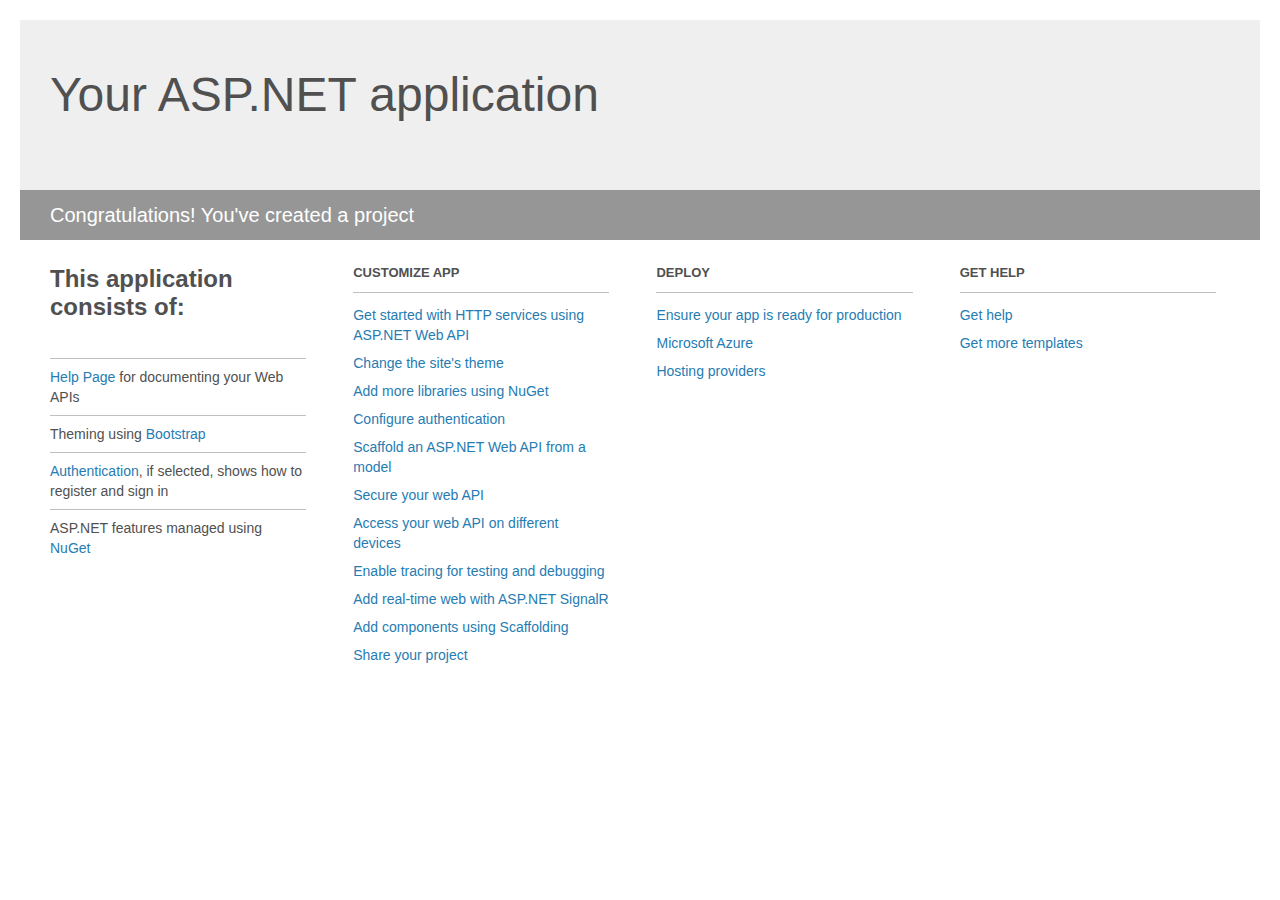
<file: NicholsonFamilyFarm/Project_Readme.html>
﻿<!DOCTYPE html>
<html lang="en">
<head>
    <meta charset="utf-8" />
    <title>Your ASP.NET application</title>
    <style>
        body {
            background: #fff;
            color: #505050;
            font: 14px 'Segoe UI', tahoma, arial, helvetica, sans-serif;
            margin: 20px;
            padding: 0;
        }

        #header {
            background: #efefef;
            padding: 0;
        }

        h1 {
            font-size: 48px;
            font-weight: normal;
            margin: 0;
            padding: 0 30px;
            line-height: 150px;
        }

        p {
            font-size: 20px;
            color: #fff;
            background: #969696;
            padding: 0 30px;
            line-height: 50px;
        }

        #main {
            padding: 5px 30px;
        }

        .section {
            width: 21.7%;
            float: left;
            margin: 0 0 0 4%;
        }

            .section h2 {
                font-size: 13px;
                text-transform: uppercase;
                margin: 0;
                border-bottom: 1px solid silver;
                padding-bottom: 12px;
                margin-bottom: 8px;
            }

            .section.first {
                margin-left: 0;
            }

                .section.first h2 {
                    font-size: 24px;
                    text-transform: none;
                    margin-bottom: 25px;
                    border: none;
                }

                .section.first li {
                    border-top: 1px solid silver;
                    padding: 8px 0;
                }

            .section.last {
                margin-right: 0;
            }

        ul {
            list-style: none;
            padding: 0;
            margin: 0;
            line-height: 20px;
        }

        li {
            padding: 4px 0;
        }

        a {
            color: #267cb2;
            text-decoration: none;
        }

            a:hover {
                text-decoration: underline;
            }
    </style>
</head>
<body>

    <div id="header">
        <h1>Your ASP.NET application</h1>
        <p>Congratulations! You've created a project</p>
    </div>

    <div id="main">
        <div class="section first">
            <h2>This application consists of:</h2>
            <ul>
                <li><a href="http://go.microsoft.com/fwlink/?LinkID=615543">Help Page</a> for documenting your Web APIs</li>
                <li>Theming using <a href="http://go.microsoft.com/fwlink/?LinkID=615519">Bootstrap</a></li>
                <li><a href="http://go.microsoft.com/fwlink/?LinkID=320957">Authentication</a>, if selected, shows how to register and sign in</li>
                <li>ASP.NET features managed using <a href="http://go.microsoft.com/fwlink/?LinkID=320958">NuGet</a></li>
            </ul>
        </div>

        <div class="section">
            <h2>Customize app</h2>
            <ul>
                <li><a href="http://go.microsoft.com/fwlink/?LinkID=320959">Get started with HTTP services using ASP.NET Web API</a></li>
                <li><a href="http://go.microsoft.com/fwlink/?LinkID=320960">Change the site's theme</a></li>
                <li><a href="http://go.microsoft.com/fwlink/?LinkID=320961">Add more libraries using NuGet</a></li>
                <li><a href="http://go.microsoft.com/fwlink/?LinkID=320962">Configure authentication</a></li>
                <li><a href="http://go.microsoft.com/fwlink/?LinkID=320963">Scaffold an ASP.NET Web API from a model</a></li>
                <li><a href="http://go.microsoft.com/fwlink/?LinkID=615545">Secure your web API</a></li>
                <li><a href="http://go.microsoft.com/fwlink/?LinkID=615544">Access your web API on different devices</a></li>
                <li><a href="http://go.microsoft.com/fwlink/?LinkID=615546">Enable tracing for testing and debugging</a></li>
                <li><a href="http://go.microsoft.com/fwlink/?LinkID=615530">Add real-time web with ASP.NET SignalR</a></li>
                <li><a href="http://go.microsoft.com/fwlink/?LinkID=615531">Add components using Scaffolding</a></li>
                <li><a href="http://go.microsoft.com/fwlink/?LinkID=615533">Share your project</a></li>
            </ul>
        </div>

        <div class="section">
            <h2>Deploy</h2>
            <ul>
                <li><a href="http://go.microsoft.com/fwlink/?LinkID=615534">Ensure your app is ready for production</a></li>
                <li><a href="http://go.microsoft.com/fwlink/?LinkID=615535">Microsoft Azure</a></li>
                <li><a href="http://go.microsoft.com/fwlink/?LinkID=615536">Hosting providers</a></li>
            </ul>
        </div>

        <div class="section last">
            <h2>Get help</h2>
            <ul>
                <li><a href="http://go.microsoft.com/fwlink/?LinkID=615537">Get help</a></li>
                <li><a href="http://go.microsoft.com/fwlink/?LinkID=615538">Get more templates</a></li>
            </ul>
        </div>
    </div>
</body>
</html>
</file>
